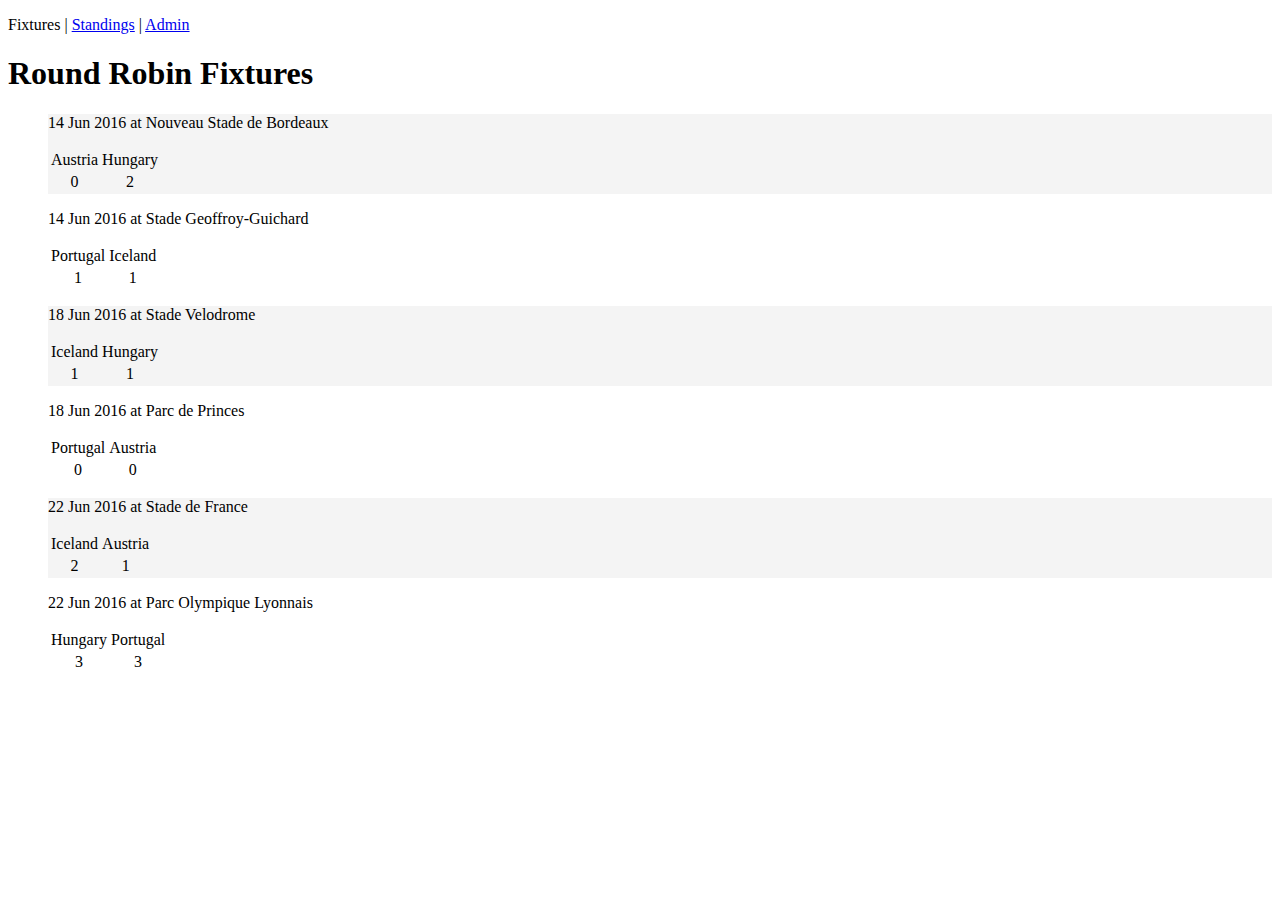
<file: asgn1Solution/index.html>
<!DOCTYPE html>
<html lang="en">
<head>
    <meta charset="UTF-8">
    <title>Assignment 1 - Sample Solution</title>
    <link rel="stylesheet" href="css/style.css">
    <script src="js/jquery-3.1.0.min.js"></script>
    <script src="js/XMLReader.js"></script>
    <script src="js/fixtures.js"></script>
</head>
<body>

<p>
    Fixtures |
    <a href="standings.html">Standings</a> |
    <a href="admin.html">Admin</a>
</p>

<h1>Round Robin Fixtures</h1>

<ul id="fixtures">
</ul>

</body>
</html>
</file>
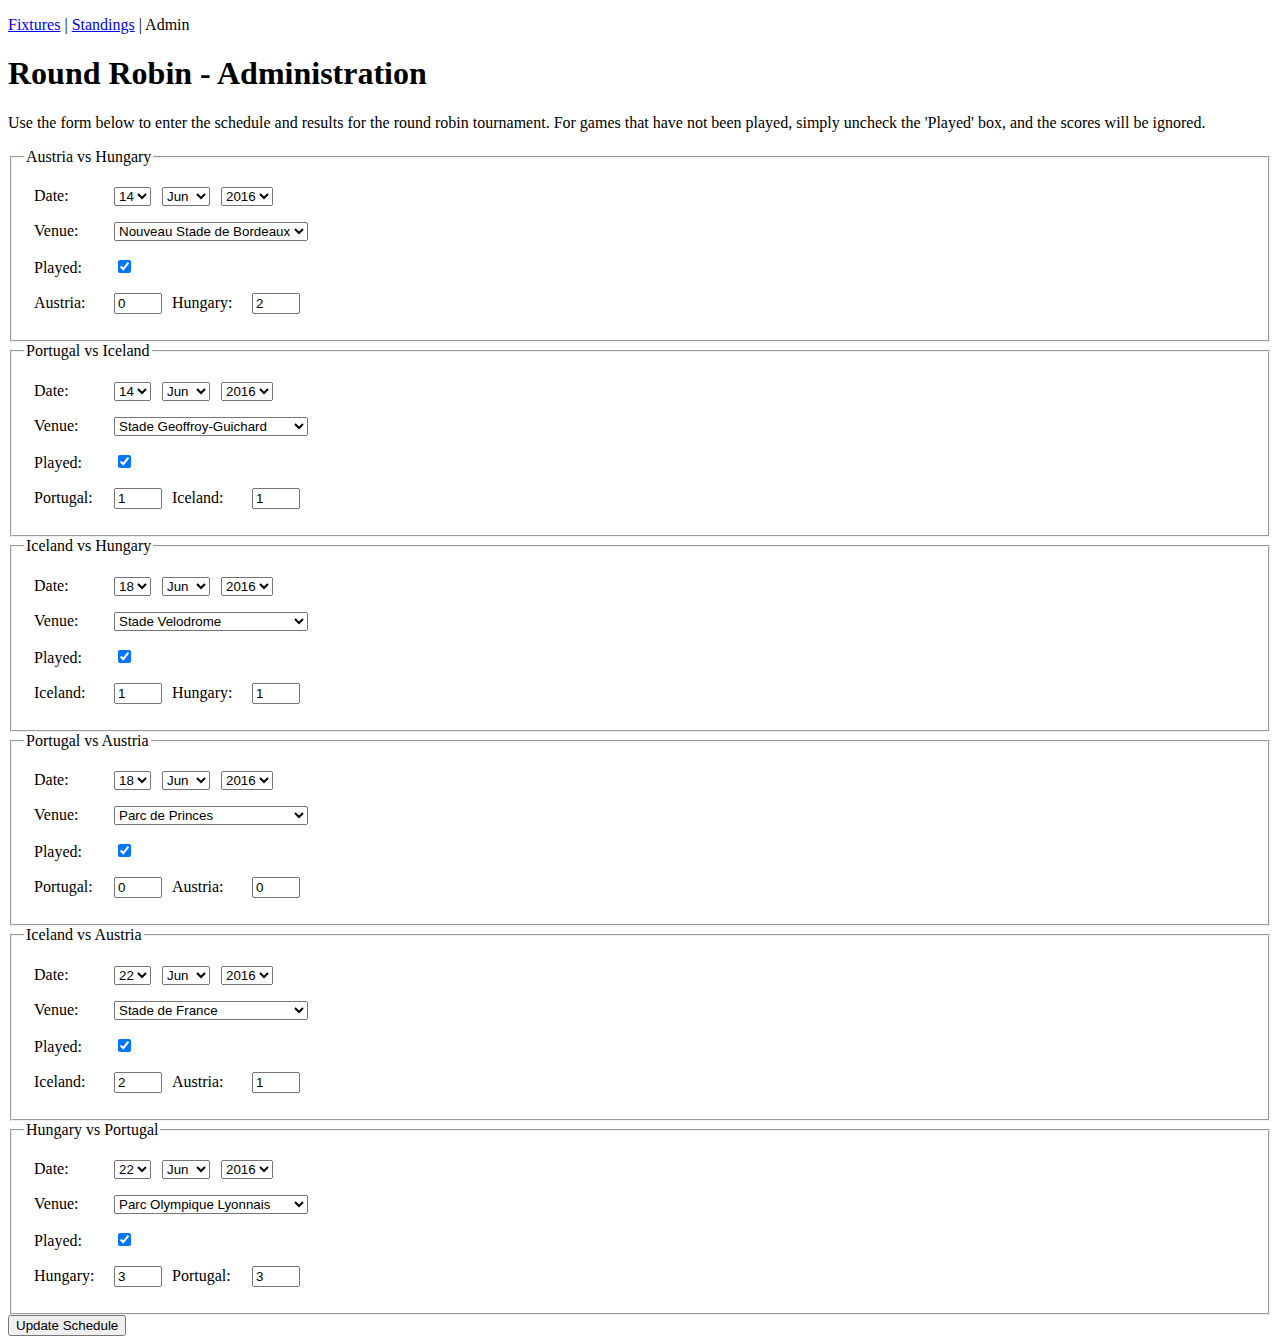
<file: asgn1Solution/admin.html>
<!DOCTYPE html>
<html lang="en">
<head>
    <meta charset="UTF-8">
    <title>Title</title>
    <link rel="stylesheet" href="css/style.css">
    <script src="js/jquery-3.1.0.min.js"></script>
    <script src="js/Validation.js"></script>
    <script src="js/XMLReader.js"></script>
    <script src="js/admin.js"></script>
</head>
<body>

<p>
    <a href="index.html">Fixtures</a> |
    <a href="standings.html">Standings</a> |
    Admin
</p>

<h1>Round Robin - Administration</h1>

<p>
    Use the form below to enter the schedule and results for the round robin tournament.
    For games that have not been played, simply uncheck the 'Played' box, and the scores will be ignored.
</p>

<form id="adminForm" action="thankYou.html" method="get">



</form>

</body>
</html>
</file>
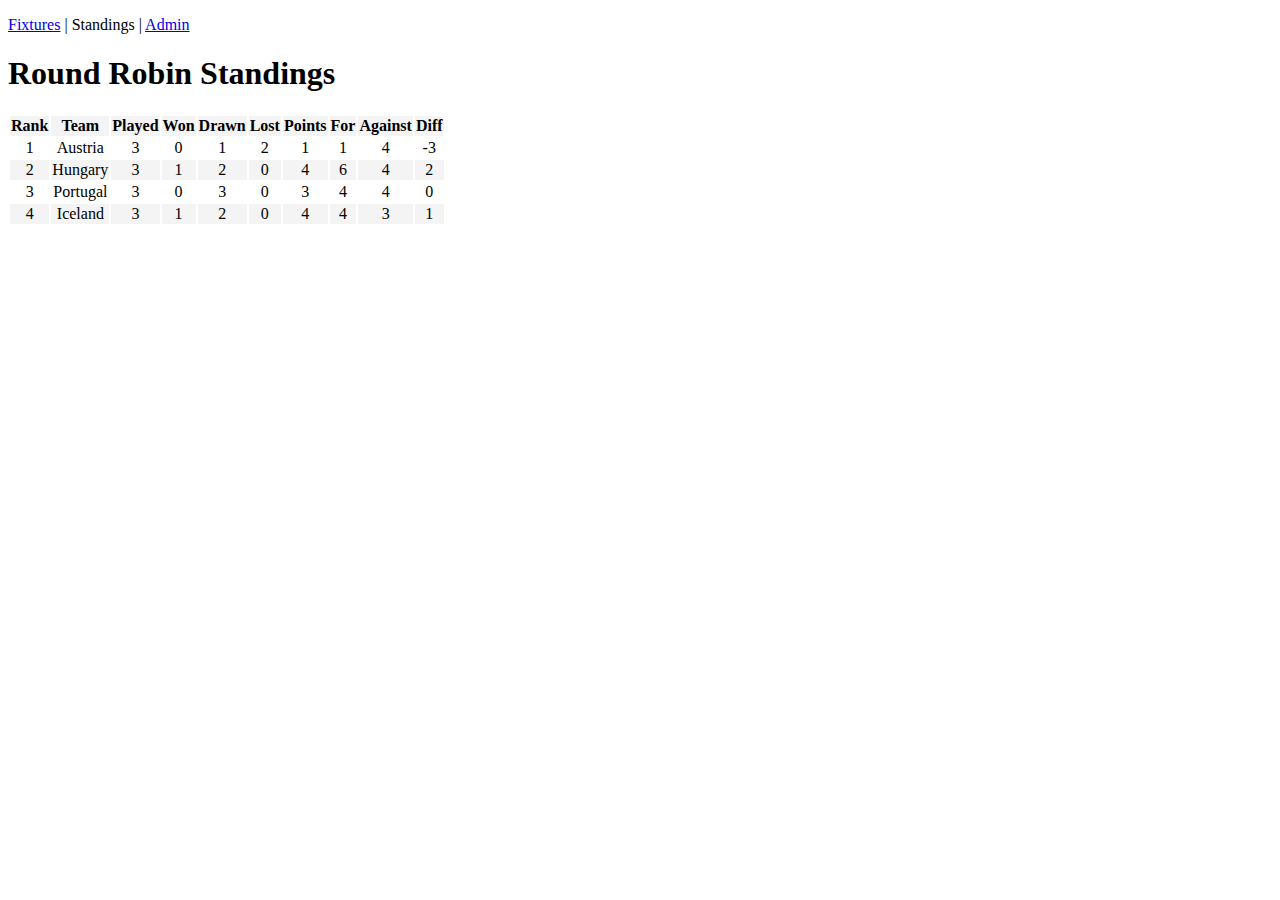
<file: asgn1Solution/standings.html>
<!DOCTYPE html>
<html lang="en">
<head>
    <meta charset="UTF-8">
    <title>Assignment 1 - Sample Solution</title>
    <link rel="stylesheet" href="css/style.css">
    <script src="js/jquery-3.1.0.min.js"></script>
    <script src="js/XMLReader.js"></script>
    <script src="js/standings.js"></script>
</head>
<body>

<p>
    <a href="index.html">Fixtures</a> |
    Standings |
    <a href="admin.html">Admin</a>
</p>

<h1>Round Robin Standings</h1>

<table id="standings">
    <tr>
        <th>Rank</th>
        <th>Team</th>
        <th>Played</th>
        <th>Won</th>
        <th>Drawn</th>
        <th>Lost</th>
        <th>Points</th>
        <th>For</th>
        <th>Against</th>
        <th>Diff</th>
    </tr>
</table>


</body>
</html>
</file>
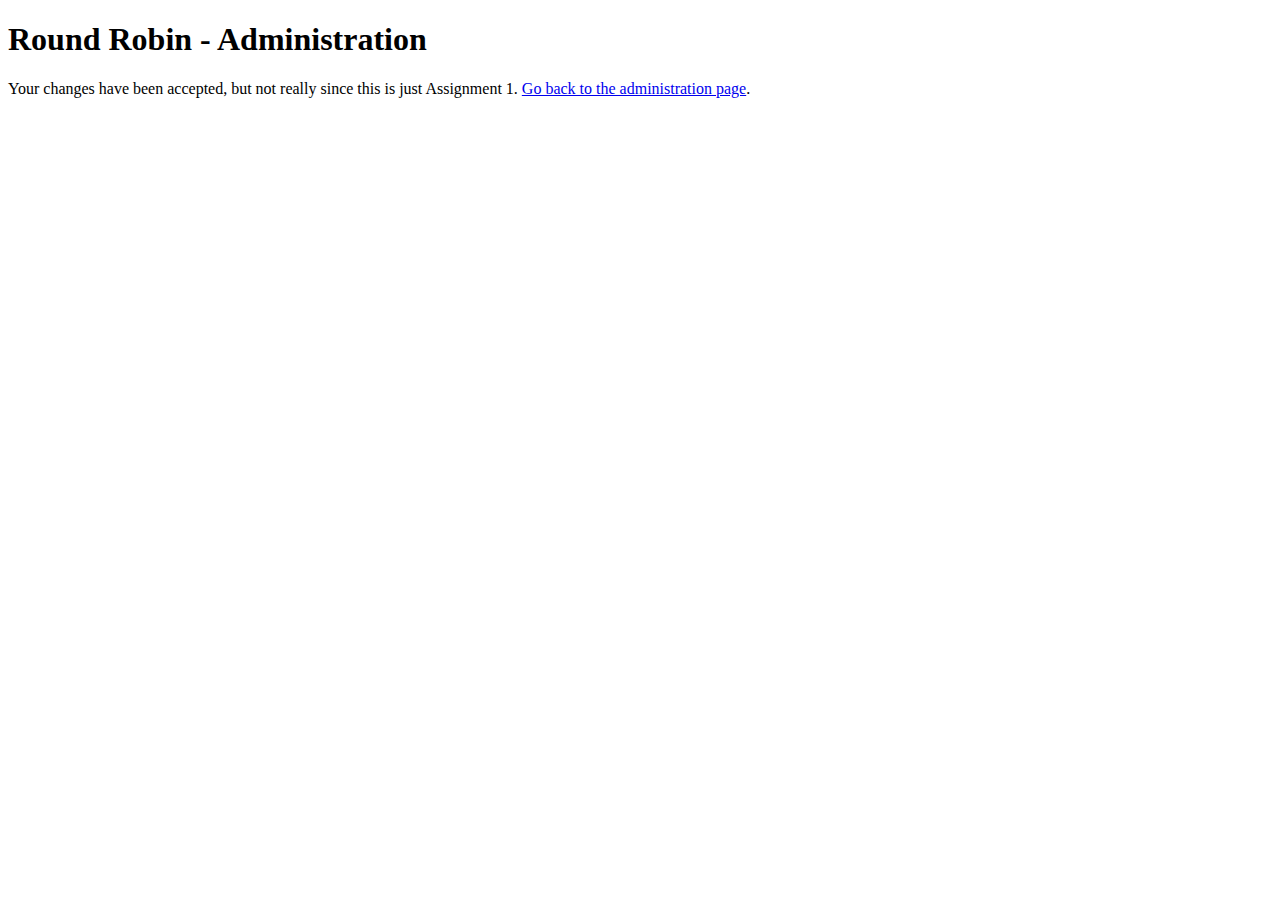
<file: asgn1Solution/thankYou.html>
<!DOCTYPE html>
<html lang="en">
<head>
    <meta charset="UTF-8">
    <title>Title</title>
</head>
<body>
<h1>Round Robin - Administration</h1>

<p>
    Your changes have been accepted, but not really since this is just Assignment 1.
    <a href="admin.html">Go back to the administration page</a>.
</p>
</body>
</html>
</file>
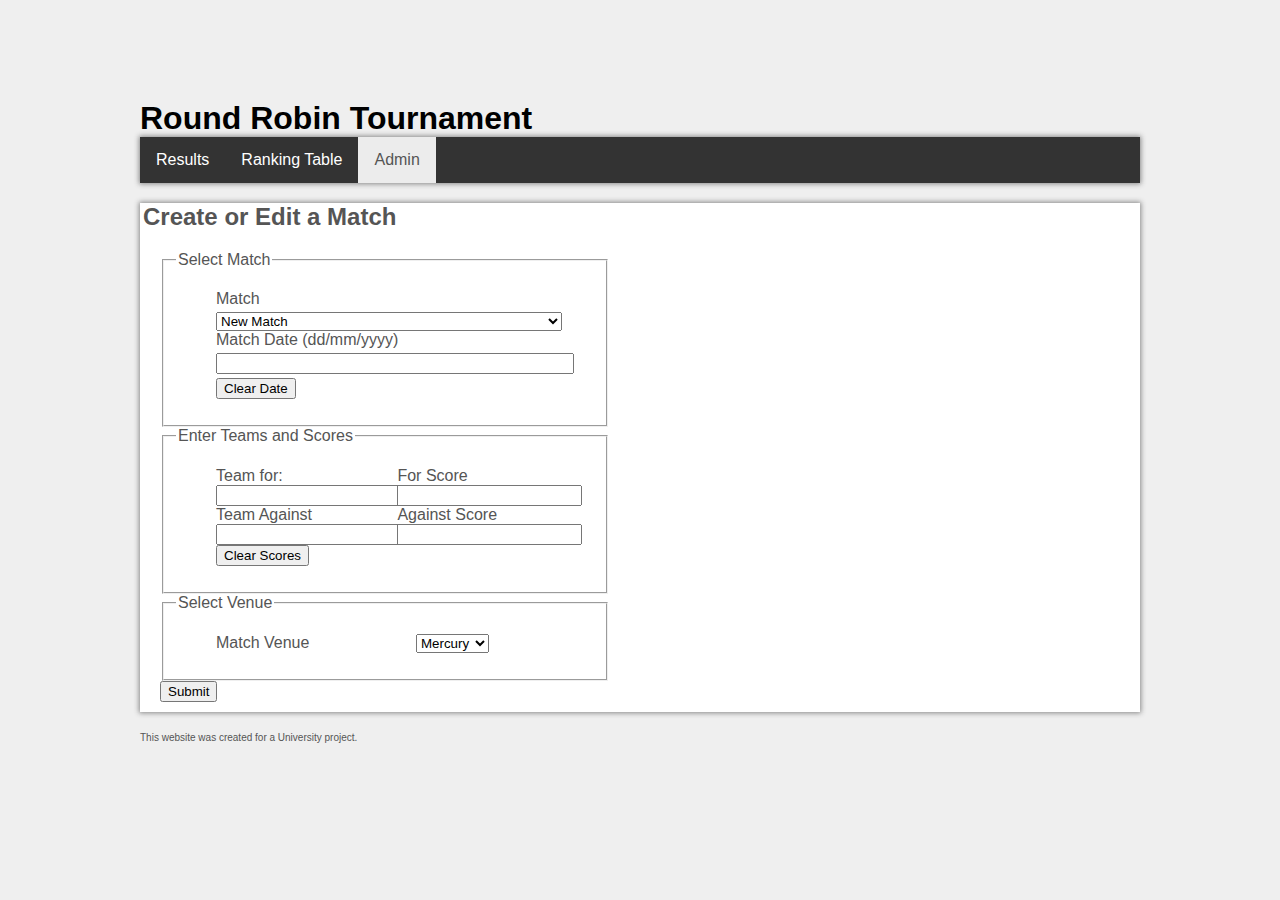
<file: assignment1/admin.html>
<!DOCTYPE html>
<html lang="en">
<head>

    <title>Round Robin Tournament</title>
    <meta charset=utf-8>
    <link rel="stylesheet" type="text/css" href="style.css">
    <script src="jquery-3.1.0.min.js"></script>
    <script  src="createAdminForm.js"></script>
    <script  src="adminValidation.js"></script>

</head>
<body>
<h1>Round Robin Tournament</h1>
<div id = "menu">
    <nav>
        <ul>
            <li><a href="index.html">Results</a></li>
            <li><a href="rankingTable.html">Ranking Table</a></li>
            <li><a class = 'active'>Admin</a></li>
        </ul>
    </nav>
</div>
<div id =main>
    <h2>Create or Edit a Match</h2>
<form id ="setMatch" method="GET"  class="pure-form">
    <fieldset class="textInputs">
        <legend>Select Match </legend>
        <ul>
                    <li><label for="getMatch">Match</label></li>
                    <li><select name="getMatch" id="getMatch"><option value="test">test</option></select></li>
                    <li><label for="matchDate">Match Date (dd/mm/yyyy)</label>
                    <li><input type="text" name="matchDate" id="matchDate" maxlength="10"required>
                    <li><button type='button' id='clearDate'>Clear Date</button>
        </ul>
    </fieldset>
    <fieldset class="scores">
        <legend>Enter Teams and Scores</legend>
        <ul>
            <li><label for="matchFor">Team for:</label><input type="text" name="matchFor" id="matchFor" required>
            <li><label for="matchScoreFor">For Score</label><input type="text" name="matchScoreFor" id="matchScoreFor" maxlength="2" required>
            <li><label for="matchAgainst">Team Against</label><input type="text" name="matchAgainst" id="matchAgainst" required>
            <li><label for="matchScoreAgainst">Against Score</label><input type="text" name="matchScoreAgainst" id="matchScoreAgainst" maxlength="2" required></li>
            <li><button type='button' id='clearScores'>Clear Scores</button>
        </ul>
    </fieldset>
    <fieldset class="textInputs">
        <legend>Select Venue</legend>
        <ul>
            <li><label for="matchVenue">Match Venue</label><select name="matchVenue" id="matchVenue"></select>
        </ul>

    </fieldset>
    <button type="button" id="submitButton">Submit</button>
</form>
    <div id="errors"></div>
    <button type='button' id='cancelChange'>Cancel</button><button type='button' id='comfirmChange'>Comfirm</button>
</div>

<footer>
    <p>This website was created for a University project.</p>
</footer>
</body>
</html>
</file>
<file: asgn1Solution/css/style.css>
/* Fixtures (main) page */

#fixtures  {
    list-style: none;
}

#fixtures td {
    text-align: center;
}

#fixtures li:nth-of-type(odd) {
    background-color: #f4f4f4;
}

/* Standings page */

#standings th {
    text-align: center;
}

#standings td {
    text-align: center;
}

#standings tr:nth-of-type(odd) {
    background-color: #f4f4f4;
}

/* Admin page */

label {
    display: inline-block;
    width: 5em;
    padding-left: 10px;
}

label.narrow {
    width: 1px;
}

input[type="number"] {
    width: 3em;
}

.error {
    padding-left: 10px;
    color: red;
}
</file>
<file: assignment1/style.css>
/*
 *hayre
 *style.css
 */


/* everything to do with the body and text. */
body {
	background-color: #efefef;
	color:#555555;
	font-family: Arial, Helvetica, sans-serif;	
	width:1000px;
	margin:100px auto;
}

h1 {
	color: #000000;
	background-color: inherit;
	margin: 0;
}

h2, h3, h4 {
	margin-left: 3px;
}


/* Menu bar. */
nav ul {
    list-style-type: none;
    margin: 0;
    padding: 0;
    overflow: hidden;
    background-color: #333;
	color: inherit;
	box-shadow: 0 0 5px 1px #888888;
}

nav li {
    float: left;
}

nav li a {
    display: block;
	background-color: inherit;
    color: white;
    text-align: center;
    padding: 14px 16px;
    text-decoration: none;
}
.active nav li a:hover {
	color: inherit;
	background-color: #ECECEC;
}

nav li a:hover {
	color: inherit;
    background-color: #111;
}

.active {
	color: inherit;
    background-color: #ECECEC;
}



/* coloring the links */
a { 
	background-color: inherit;
	color: inherit; 
} 

/* everything in the main div */
#main {
	color:inherit;
	background-color:#FFFFFF;
	box-shadow: 0 0 5px 1px #888888;
	clear: right;
	padding-bottom: 10px;
	
}


/* table properties. */
.pure-table {
	border-collapse: collapse;
	border-spacing: 0;
	empty-cells: show;
	border: 1px solid #cbcbcb;
}
.pure-table thead {
	background-color: #e0e0e0;
	color: #000;
	text-align: left;
	vertical-align: bottom;
}
.pure-table td:first-child, .pure-table th:first-child {
	border-left-width: 0;
}
.pure-table th, .pure-table td {
	padding: 0.5em 1em;
}
.pure-table td {
	background-color: transparent;
}
.pure-table td, .pure-table th {
	border-left: 1px solid #cbcbcb;
	font-size: inherit;
	margin: 0;
	overflow: visible;
	padding: .5em 1em;
}

/* form properties. */
form {
	padding-left: 20px;
	width: 450px;
}
form ul {
	list-style-type: none;
}
form li {
	display: inline-block;
}
#clearScores {
	text-align: center;
}
.textInputs label{
	float: left;
	width: 200px;
}

.textInputs input{
	float: left;
	width: 350px;
}

.textInputs li{
	clear:both;
}
.scores li {
	display: inline-block;
	width: 48%;
}





#formChange {
	float: left;
}
/* footer */
footer {
margin-top: 20px;
font-size: 10px;
}

/* disable chrome datepicker */
input::-webkit-calendar-picker-indicator{
	display: none;
}
input[type="date"]::-webkit-input-placeholder{
	visibility: hidden !important;
}
</file>
